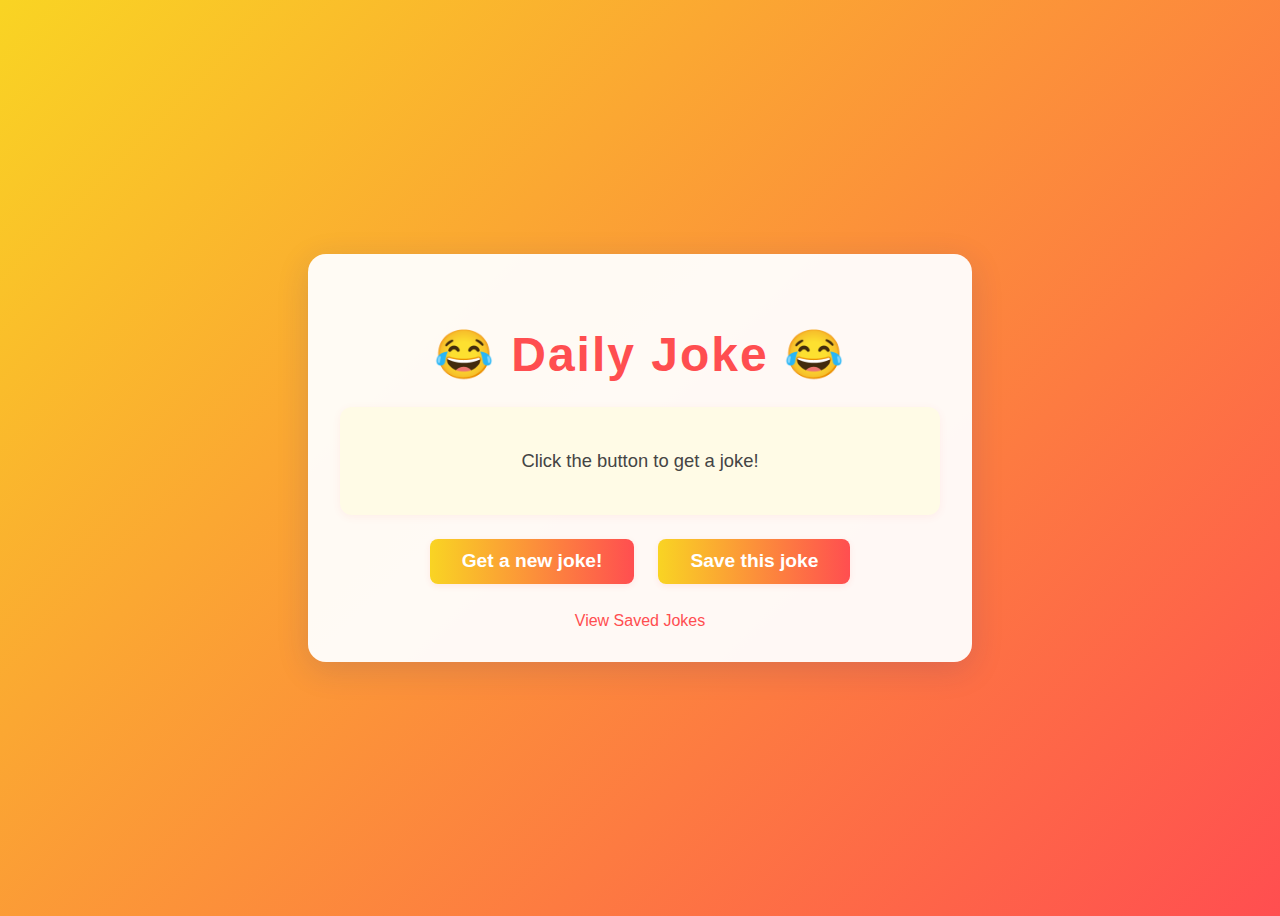
<file: public/index.html>
<!DOCTYPE html>
<html lang="en">
    <head>
        <meta charset="UTF-8" />
        <meta name="viewport" content="width=device-width, initial-scale=1.0" />
        <title>Daily Joke</title>
        <link rel="stylesheet" href="style.css" />
    </head>
    <body>
        <div class="container">
            <h1>😂 Daily Joke 😂</h1>
            <div id="joke" class="joke">
                <span>Click the button to get a joke!</span>
            </div>
            <div class="button-group">
                <button class="button-getJoke" role="button">
                    <span class="text">Get a new joke!</span>
                </button>
                <button class="button-save" role="button">
                    <span class="text">Save this joke</span>
                </button>
            </div>
            <a href="saved-jokes.html" class="view-saved-link">View Saved Jokes</a>
        </div>
        <script src="script.js"></script>
    </body>
    </html>
</file>
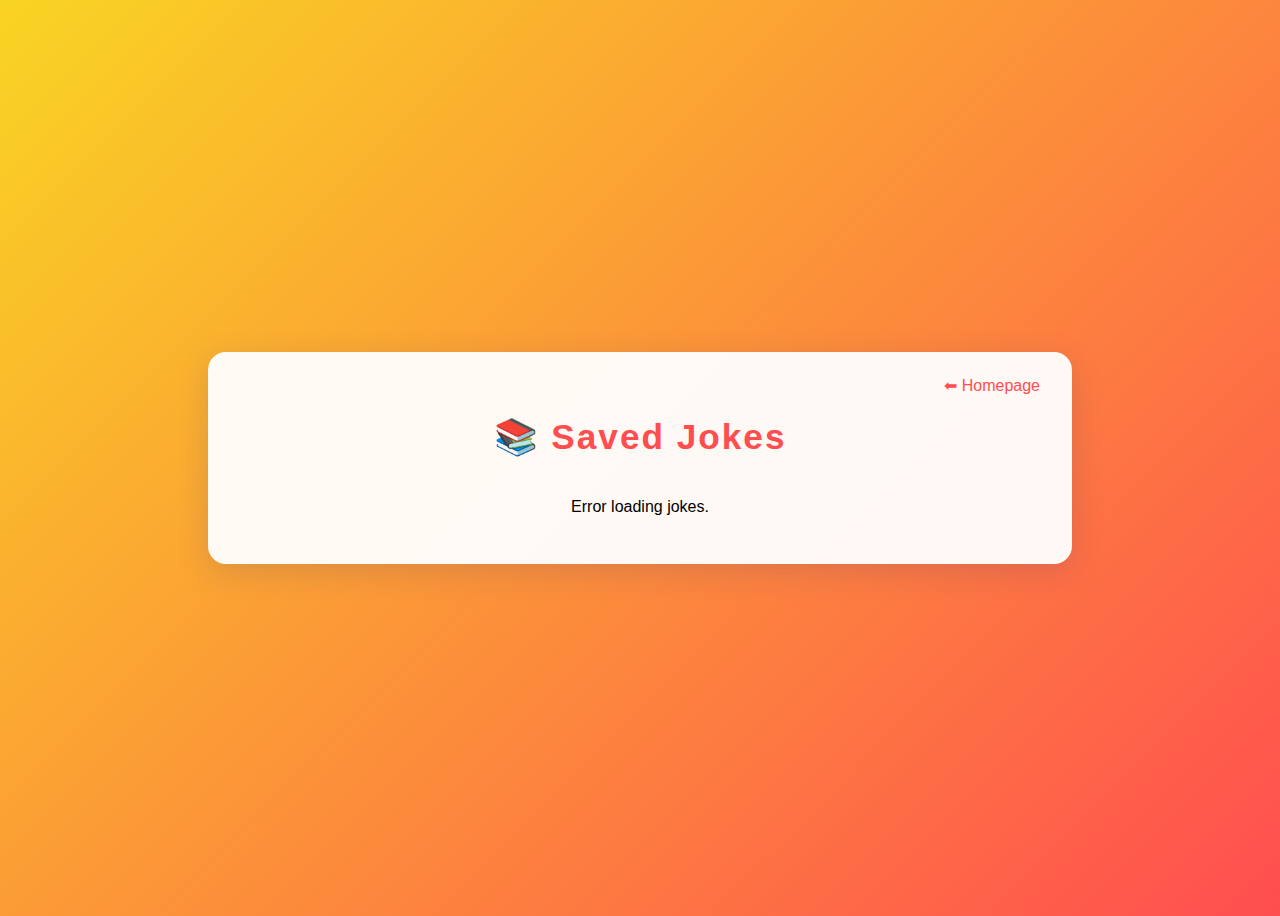
<file: public/saved-jokes.html>
<!DOCTYPE html>
<html lang="en">
<head>
    <meta charset="UTF-8">
    <meta name="viewport" content="width=device-width, initial-scale=1.0">
    <title>Saved Jokes</title>
    <link rel="stylesheet" href="style.css">
</head>
<body>
    <div class="container2">  <!-- another container class because I want it bigger to easily read the saved jokes -->
        <a href="index.html" class="view-saved-link" style="float:right; margin-top: -1rem;">⬅ Homepage</a>
        <h1 class="saved-title">📚 Saved Jokes</h1> <!-- specific class for the title here because it wasn't correctly centered because of the homepage link -->
        <div id="saved-jokes" class="saved-jokes-list">
            <!-- Jokes will be loaded here -->
        </div>
    </div>
    <script>
        async function loadJokes() {
            try {
                const response = await fetch('http://localhost:5000/api/jokes');
                const jokes = await response.json();
                const container = document.getElementById('saved-jokes');
                if (jokes.length === 0) {
                    container.innerHTML = "<p>No jokes saved yet!</p>";
                } else {
                    jokes.forEach(joke => {
                        const div = document.createElement('div');
                        div.className = 'joke-saved';
                        div.innerHTML = `
                            <p>${joke.text}</p>
                            <small>Saved on ${new Date(joke.date).toLocaleDateString()}</small>
                        `;
                        container.appendChild(div);
                    });
                }
            } catch (error) {
                console.error('Error loading jokes:', error);
                document.getElementById('saved-jokes').innerHTML = "<p>Error loading jokes.</p>";
            }
        }
        document.addEventListener('DOMContentLoaded', loadJokes);
    </script>
</body>
</html>
</file>
<file: public/style.css>
body {
    min-height: 100vh;
    background: linear-gradient(135deg, #f9d423 0%, #ff4e50 100%);
    font-family: 'Segoe UI', 'Arial', sans-serif;
    display: flex;
    align-items: center;
    justify-content: center;
}

.container {
    background: rgba(255, 255, 255, 0.95);
    box-shadow: 0 8px 32px 0 rgba(31, 38, 135, 0.15);
    border-radius: 18px;
    padding: 2.5rem 2rem 2rem 2rem;
    max-width: 600px;
    width: 100%;
    text-align: center;
}

h1 {
    font-size: 3rem;
    margin-bottom: 1.5rem;
    color: #ff4e50;
    letter-spacing: 2px;
    font-weight: bold;
}

.joke {
    min-height: 70px;
    margin-bottom: 1.5rem;
    padding: 1.2rem 1rem;
    background: #fffbe6;
    border-radius: 12px;
    font-size: 1.15rem;
    color: #444;
    box-shadow: 0 2px 8px rgba(255, 78, 80, 0.07);
    display: flex;
    align-items: center;
    justify-content: center;
}

.button-group {
    display: flex;
    justify-content: center;
    gap: 1.5rem;
    margin-bottom: 1.2rem;
}

button {
    padding: 0.7rem 2rem;
    background: linear-gradient(90deg, #f9d423 0%, #ff4e50 100%);
    border: none;
    border-radius: 8px;
    color: #ffffff;
    font-size: 1.2rem;
    font-weight: 600;
    cursor: pointer;
    transition: background 0.2s, transform 0.2s, box-shadow 0.2s;
    box-shadow: 0 2px 6px rgba(255, 78, 80, 0.10);
    outline: none;
}

button:hover {
    background: linear-gradient(90deg, #ff4e50 0%, #f9d423 100%);
    transform: translateY(-2px) scale(1.04);
    box-shadow: 0 4px 16px rgba(255, 78, 80, 0.15);
}

.view-saved-link {
    display: inline-block;
    margin-top: 0.6rem;
    color: #ff4e50;
    text-decoration: none;
    font-weight: 500;
    font-size: 1rem;
    transition: color 0.2s;
}

.view-saved-link:hover {
    color: #f9d423;
    text-decoration: underline;
}



.container2 {
  background: rgba(255, 255, 255, 0.95);
  box-shadow: 0 8px 32px 0 rgba(31, 38, 135, 0.15);
  border-radius: 18px;
  padding: 2.5rem 2rem 2rem 2rem;
  max-width: 800px;
  width: 100%;
  text-align: center;
}

.saved-title {
  font-size: 2.2rem;
  margin-top: 1.5rem;
  margin-bottom: 1.5rem;
  color: #ff4e50;
  letter-spacing: 2px;
  font-weight: bold;
}

.saved-jokes-list {
  margin-top: 1.5rem;
  display: flex;
  flex-direction: column;
  gap: 1.2rem;
}

.joke-saved {
  background: #fffbe6;
  border-radius: 10px;
  padding: 1rem 1.2rem;
  box-shadow: 0 2px 8px rgba(255, 78, 80, 0.07);
  font-size: 1.08rem;
  color: #444;
  transition: box-shadow 0.2s;
  position: relative;
}

.joke-saved p {
  margin-bottom: 0.4rem;
}

.joke-saved small {
  color: #b8860b;
  font-size: 0.95em;
}

.joke-saved:hover {
  box-shadow: 0 4px 16px rgba(255, 78, 80, 0.15);
  background: #fffde7;
}
</file>
